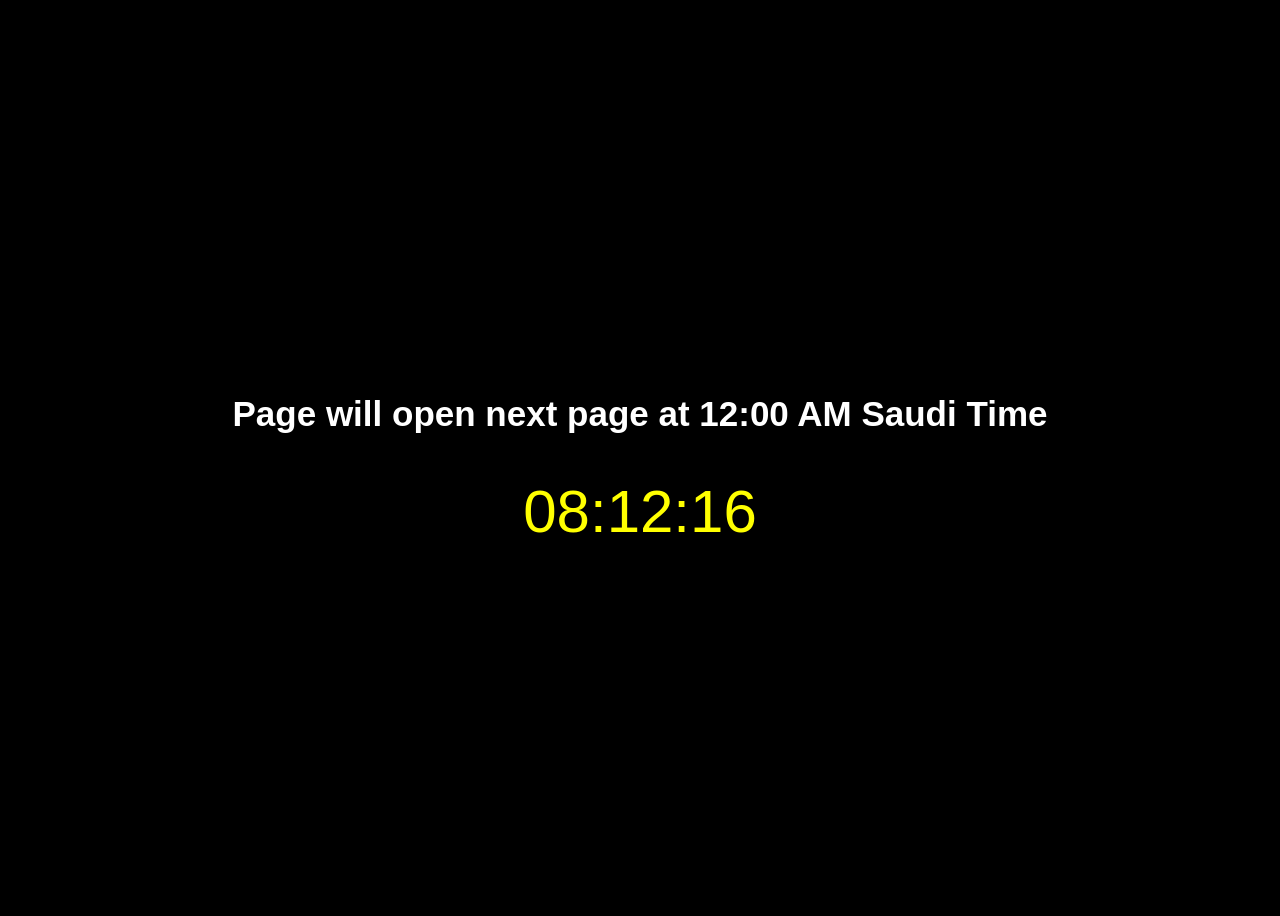
<file: index.html>
<!DOCTYPE html>
<html>
<head>
    <title>Saudi Midnight Redirect</title>
    <link rel="stylesheet" href="Style.css">
</head>
<body>

<h1>Page will open next page at 12:00 AM Saudi Time</h1>
<div id="clock"></div>

<script>
function checkSaudiMidnight() {
    const now = new Date();

    // Get Saudi Arabia time
    const saudiTime = new Date(
        now.toLocaleString("en-US", { timeZone: "Asia/Riyadh" })
    );

    const h = saudiTime.getHours();
    const m = saudiTime.getMinutes();
    const s = saudiTime.getSeconds();

    // Show live Saudi time
    document.getElementById("clock").textContent =
        `${h.toString().padStart(2,'0')}:${m.toString().padStart(2,'0')}:${s.toString().padStart(2,'0')}`;

    // Redirect exactly at 12:00:00 AM Saudi time
    if (h === 0 && m === 0 && s === 0) {
        window.location.href = "nextpage.html";
    }
}

// Run every second
setInterval(checkSaudiMidnight, 1000);
</script>

</body>
</html>
</html>
</file>
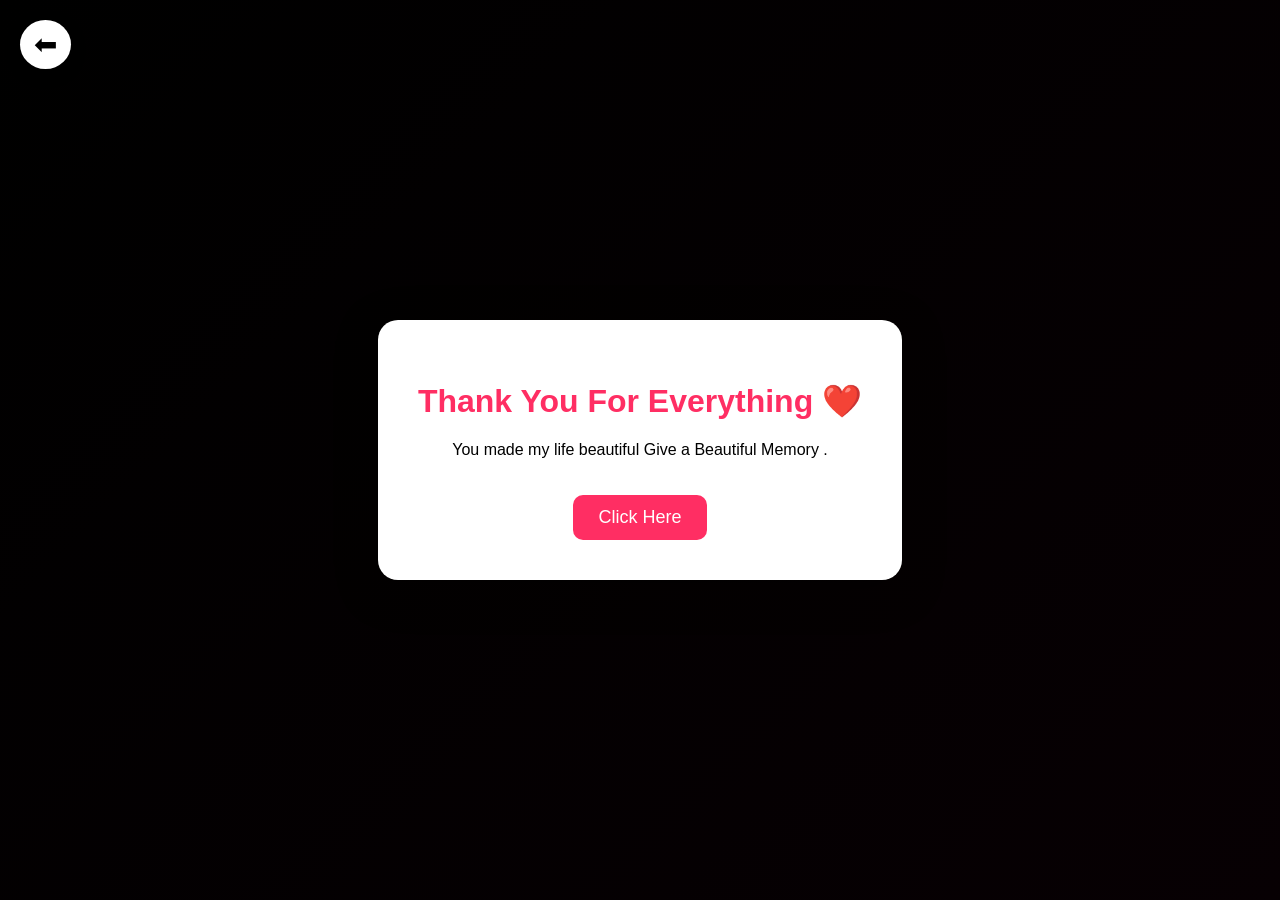
<file: Eight.html>
<!DOCTYPE html>
<html>
<head>
<title>Thank You</title>
<link rel="stylesheet" href="Eight.css">

</head>

<body>

<div class="box">

<h1>Thank You For Everything ❤️</h1>

<p>You made my life beautiful  Give a Beautiful Memory .</p>

<button onclick="fireHearts()">Click Here</button>

</div>

<div class="back-btn" onclick="goBack()">⬅</div>

<script>

function fireHearts(){

for(let i=0;i<30;i++){

let heart=document.createElement("div");

heart.className="heart";
heart.innerHTML="❤️";

heart.style.left=Math.random()*100+"vw";
heart.style.top="80vh";

document.body.appendChild(heart);

setTimeout(()=>{heart.remove();},3000);

}

}

  function goBack(){
window.location.href = "Seven.html";
}

</script>

</body>
</html>
</file>
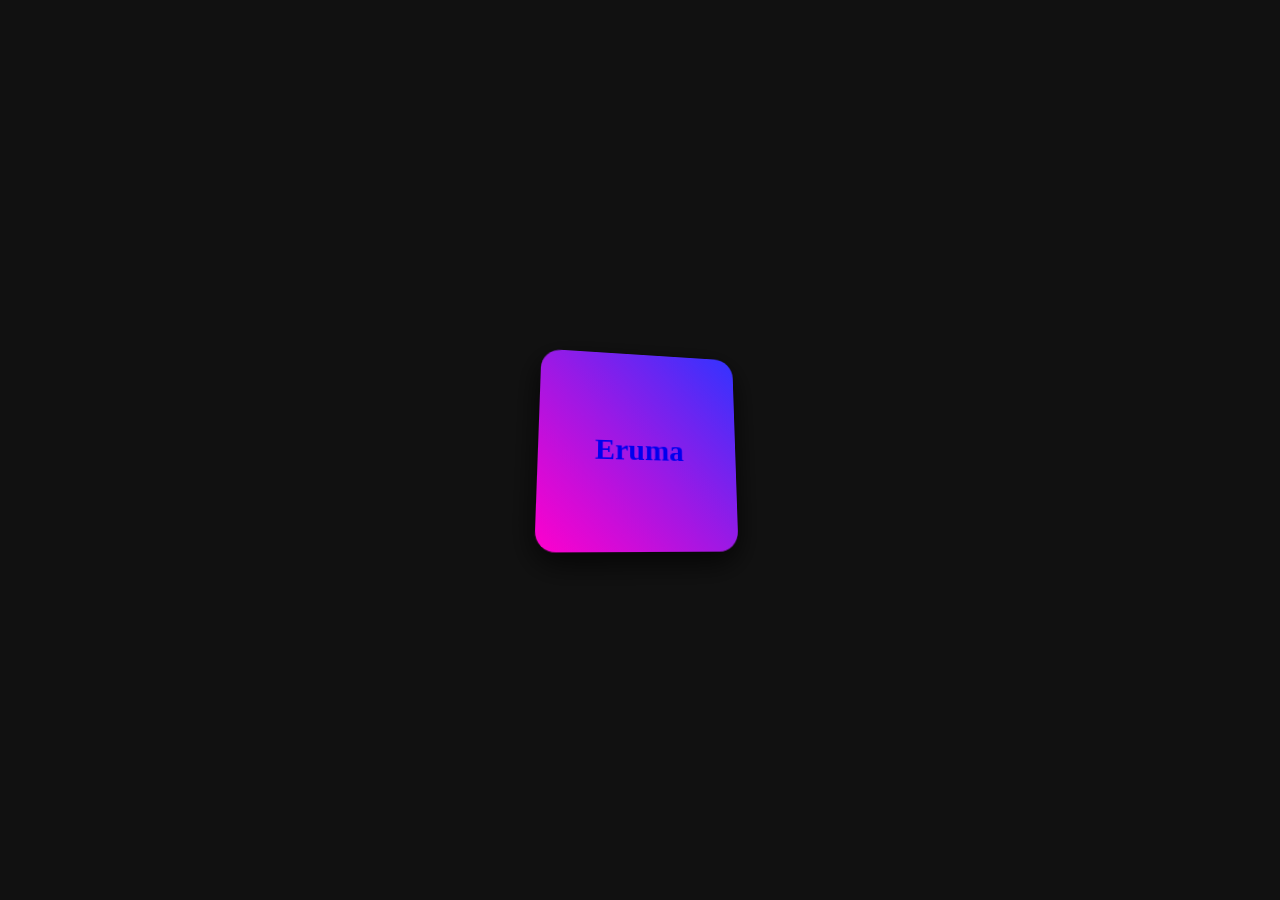
<file: Fifth.html>
<!DOCTYPE html>
<html>
<head>
<title>Glowing Boom Box</title>
<link rel="stylesheet" href="Fourth.css">
</head>

<body>

<div class="box" onclick="boomEffect()"><a href="Third.html" class="link">Eruma</a></div>

<script >
    function boomEffect(){

let box = document.querySelector(".box");

box.classList.add("glow");

/* remove glow after 1 second */
setTimeout(()=>{
box.classList.remove("glow");
},1000);

}
</script>
</body>
</html>
</file>
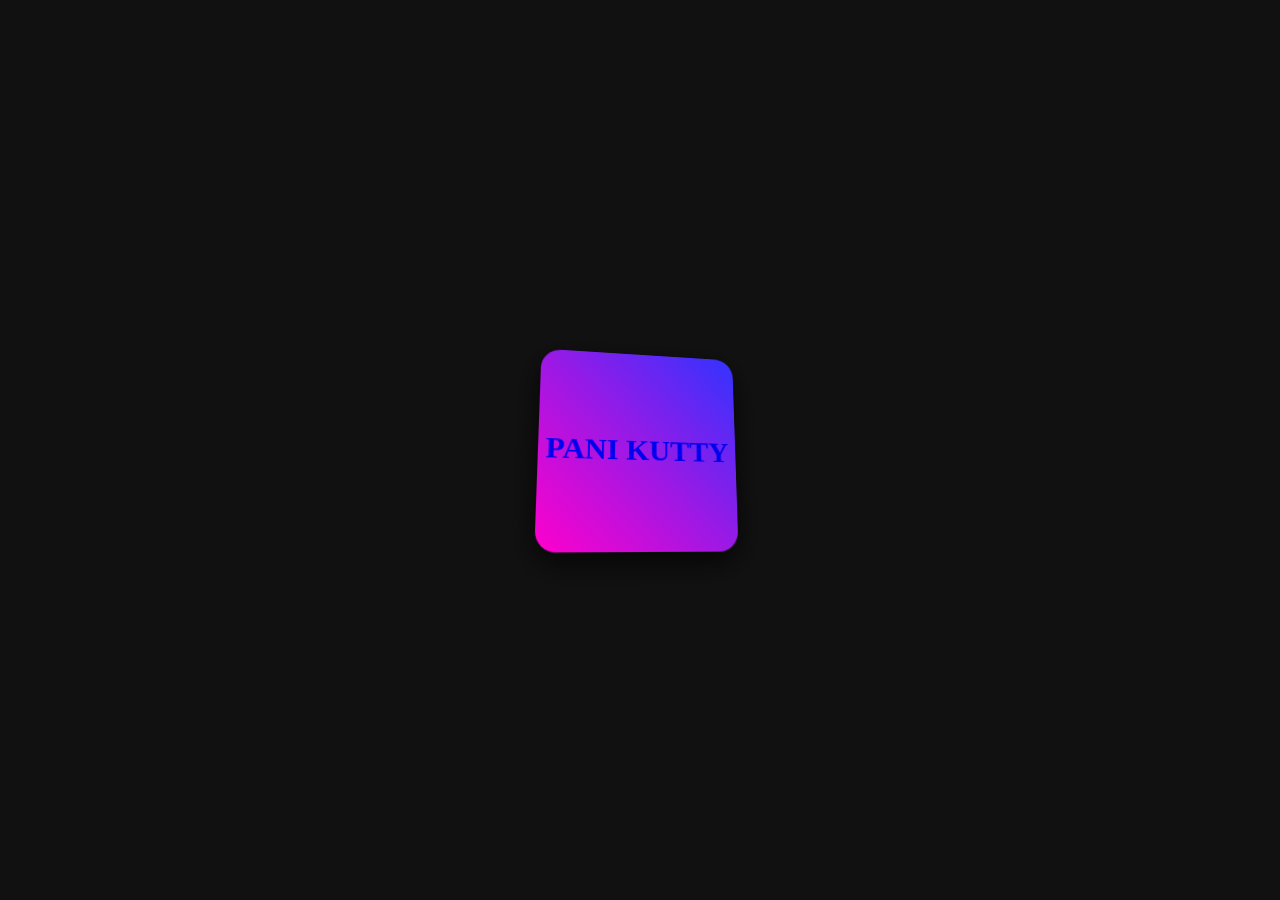
<file: Fourth.html>
<!DOCTYPE html>
<html>
<head>
<title>Glowing Boom Box</title>
<link rel="stylesheet" href="Fourth.css">
</head>

<body>

<div class="box" onclick="boomEffect()"><a href="Third.html" class="link">PANI KUTTY</a></div>

<script >
    function boomEffect(){

let box = document.querySelector(".box");

box.classList.add("glow");

/* remove glow after 1 second */
setTimeout(()=>{
box.classList.remove("glow");
},1000);

}
</script>
</body>
</html>
</file>
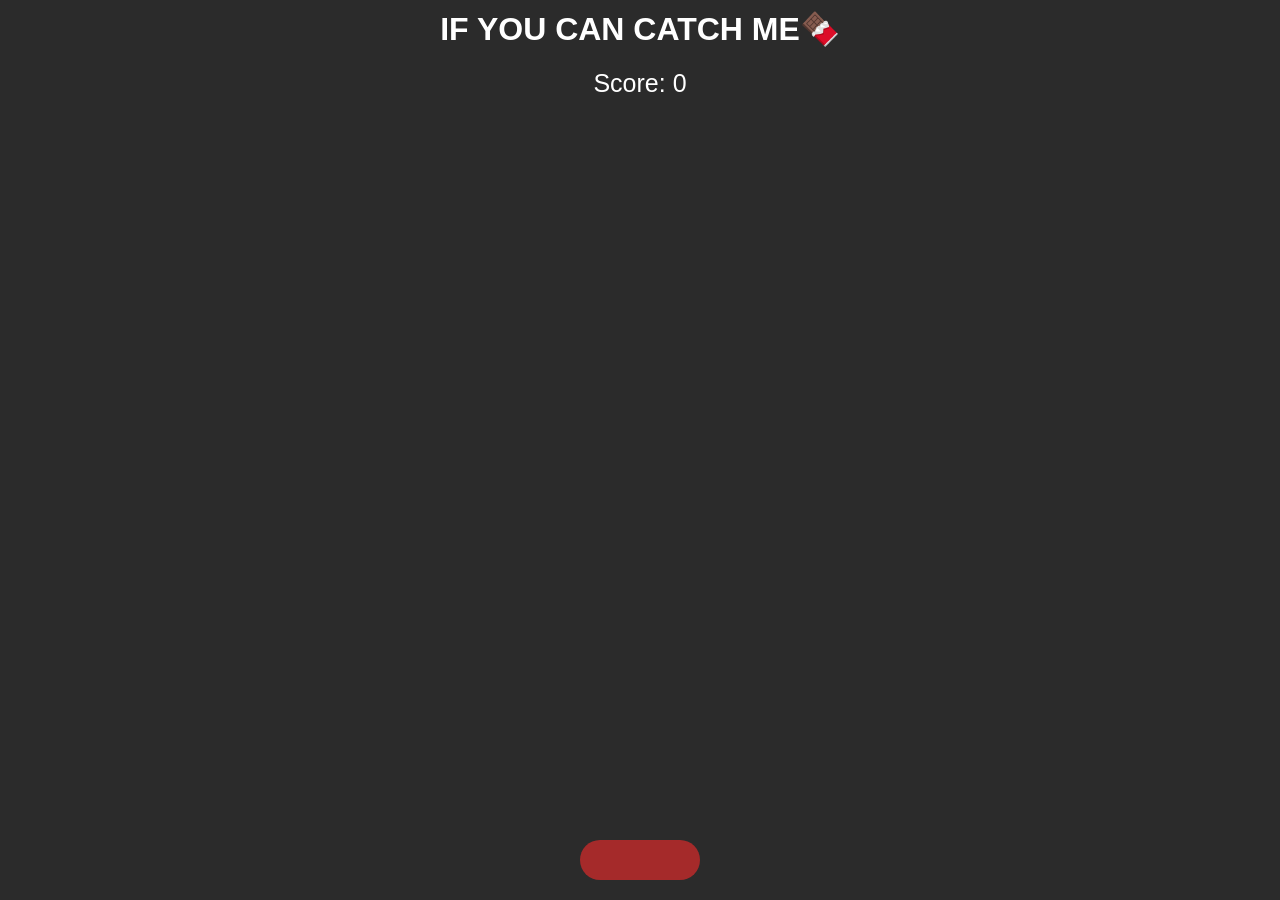
<file: nextpage.html>
<!DOCTYPE html>
<html>
<head>
<title>Next Page</title>
<link rel="stylesheet" href="next.css">
<meta name="viewport" content="width=device-width, initial-scale=1.0">
<style>
  body{
    margin:0;
    overflow:hidden;
    font-family: Arial, sans-serif;
    text-align:center;
  }
  #score{
    font-size:25px;
    margin:10px;
  }
  #basket{
    position:absolute;
    bottom:20px;
    left:50%;
    width:120px;
    height:40px;
    background:brown;
    border-radius:20px;
    transform:translateX(-50%);
    touch-action:none; /* prevent touch scrolling */
  }
  .choco{
    position:absolute;
    width:40px;
    height:40px;
    background:red;
    border-radius:50%;
  }
</style>
</head>

<body>

<h1>IF YOU CAN CATCH ME🍫</h1>
<div id="score">Score: 0</div>

<div id="basket"></div>

<script>
let score = 0;
let basket = document.getElementById("basket");

// Desktop mouse movement
document.addEventListener("mousemove",function(e){
  basket.style.left = e.clientX + "px";
});

// Mobile touch movement
document.addEventListener("touchmove", function(e){
  let touch = e.touches[0];
  basket.style.left = touch.clientX + "px";
  e.preventDefault(); // prevent scrolling
}, {passive:false});

function createChocolate(){
  let choco = document.createElement("div");
  choco.classList.add("choco");
  choco.style.left = Math.random() * (window.innerWidth - 40) + "px"; // stay inside screen
  choco.style.top = "-50px"; // start above the screen
  document.body.appendChild(choco);

  let fall = setInterval(function(){
    let top = choco.offsetTop;
    choco.style.top = top + 5 + "px";

    let basketRect = basket.getBoundingClientRect();
    let chocoRect = choco.getBoundingClientRect();

    if(
      chocoRect.bottom >= basketRect.top &&
      chocoRect.left < basketRect.right &&
      chocoRect.right > basketRect.left
    ){
      score++;
      document.getElementById("score").innerHTML="Score: "+score;
      choco.remove();
      clearInterval(fall);

      // Redirect after certain score
      if(score == 27){
        window.location.href="First.html";
      }
    }

    // Remove if out of screen
    if(top > window.innerHeight){
      choco.remove();
      clearInterval(fall);
    }

  },30);
}

setInterval(createChocolate,1200);
</script>
</body>
</html>
</html>
</file>
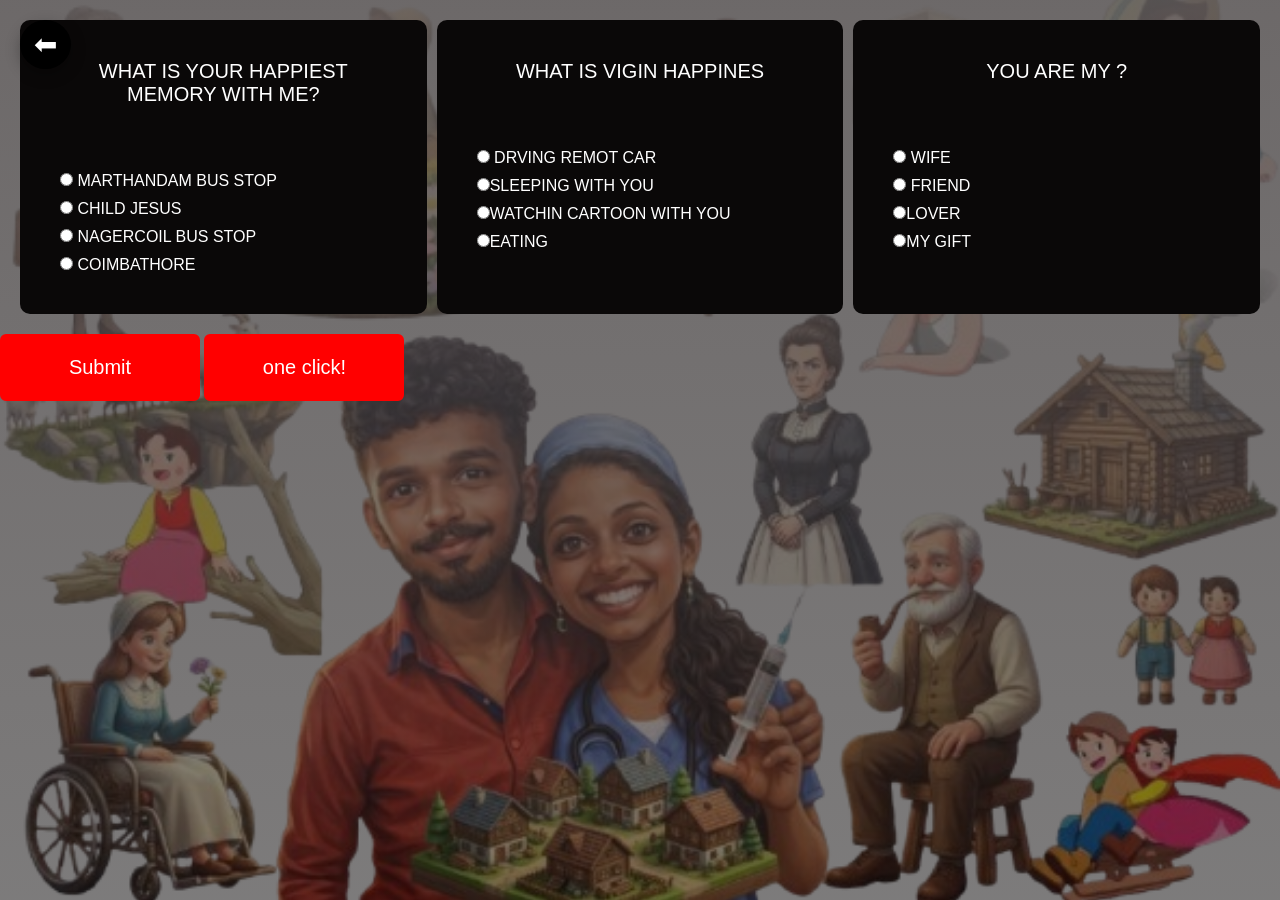
<file: second.html>
<!DOCTYPE html>
<html lang="en">
<head>
<meta charset="UTF-8">
<meta name="viewport" content="width=device-width, initial-scale=1.0">
<title>Birth day Girl</title>
<link rel="stylesheet" href="second.css">
</head>
<body>
<div class="bac_box">
<div class="grid-container">

<div class="box">
<p> WHAT IS YOUR HAPPIEST MEMORY WITH ME?</p>
<br>
<br>
<div class="options">

<label><input type="radio" name="q1" value="MARTHANDAM BUS STOP"> MARTHANDAM BUS STOP</label>
<label><input type="radio" name="q1" value="CHILD JESUS"> CHILD JESUS</label>
<label><input type="radio" name="q1" value="NAGERCOIL BUS STOP"> NAGERCOIL BUS STOP</label>
<label><input type="radio" name="q1" value="COIMBATHORE"> COIMBATHORE</label>

</div>
</div>

<div class="box">
<p>WHAT IS VIGIN HAPPINES  </p>
<br>
<br>
<div class="options">
<label><input type="radio" name="q2" value="DRVING REMOT CAR"> DRVING REMOT CAR</label>
<label><input type="radio" name="q2" value="SLEEPING WITH YOU ">SLEEPING WITH YOU </label>
<label><input type="radio" name="q2" value="WATCHIN CARTOON">WATCHIN CARTOON WITH YOU</label>
<label><input type="radio" name="q2" value="EATING ">EATING  </label>
</div>
</div>

<div class="box">  
<p> YOU ARE  MY ?</p>
<br>
<br>
<div class="options">
<label><input type="radio" name="q3" value="WIFE"> WIFE</label>
<label><input type="radio" name="q3" vlaue="WIFE FRIEND"> FRIEND</label>
<label><input type="radio" name="q3" value="LOVER">LOVER</label>
<label><input type="radio" name="q3" value="MY GIFT">MY GIFT</label>

</div>    
 </div> 
 </div>
  
 <button onclick="checkAnswer()" class="button">Submit</button>
 <button onclick="document.body.classList.toggle('dark')"  class="click_btn">one click!</button>

</div>
<div class="back-btn" onclick="goBack()">⬅</div>

<script>
function checkAnswer(){

let q1 = document.querySelector('input[name="q1"]:checked')?.value;
let q2 = document.querySelector('input[name="q2"]:checked')?.value;
let q3 = document.querySelector('input[name="q3"]:checked')?.value;


if(q1=="COIMBATHORE" && q2=="WATCHIN CARTOON" && q3=="MY GIFT")
{
window.location.href="Third.html";
}
else{
alert("Wrong answer! Try again.");
}
}
/*nest page*/
function goBack(){
window.location.href = "First.html";
}
</script>


</body>
</html>
</file>
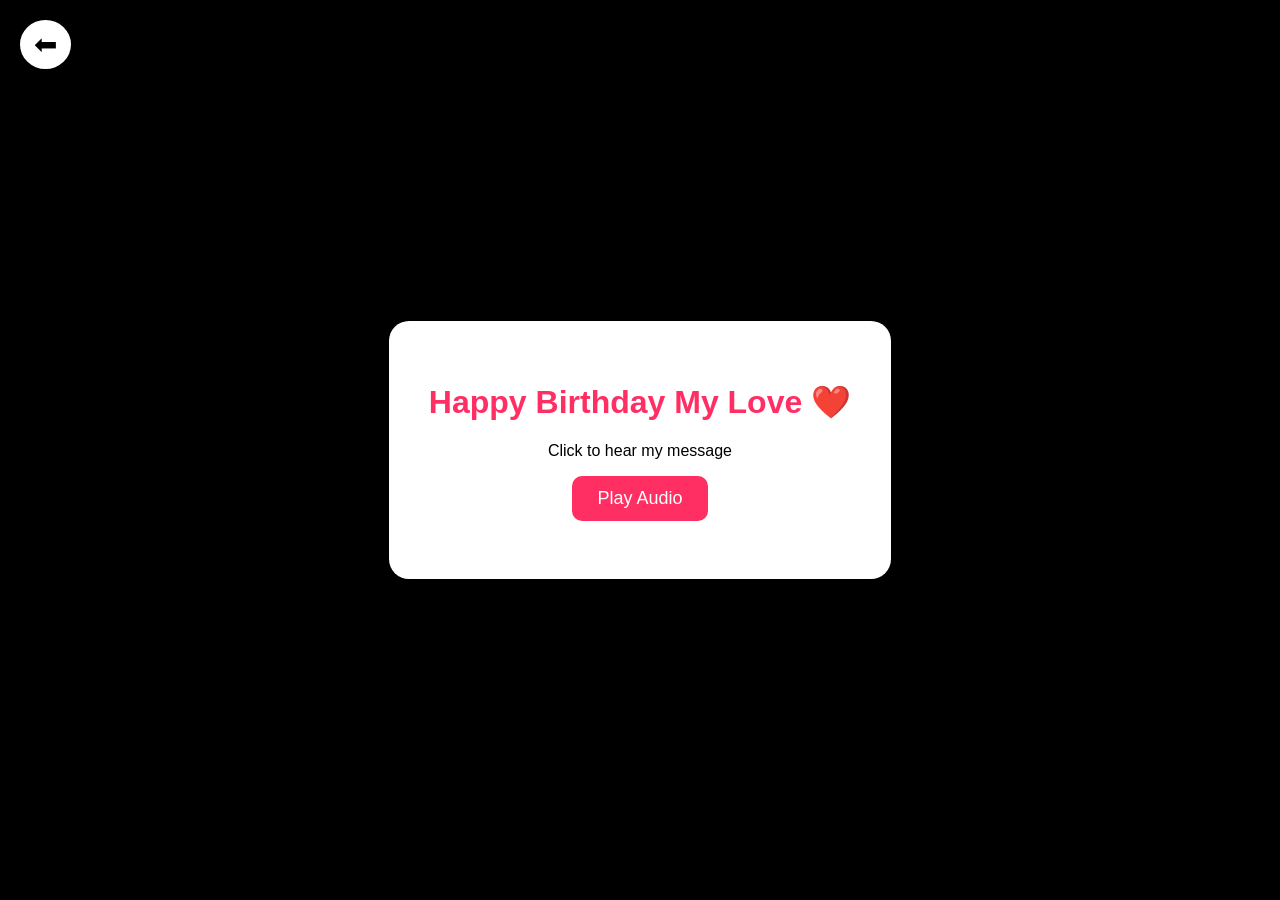
<file: Seven.html>
<!DOCTYPE html>
<html>
<head>
<title>Happy Birthday</title>

<link rel="stylesheet " href="Seven.css">
</head>

<body>

<div class="card">

<h1>Happy Birthday My Love ❤️</h1>

<a href="Eight.html" class="link"><p>Click to hear my message</p></a>

<button onclick="playAudio()">Play Audio</button>

<br><br>

<audio id="audio">
<source src="IMAGES/Seve/WhatsApp Video 2026-03-27 at 6.09.15 PM.mp4" type="audio/mpeg">
</audio>

</div>

<div class="back-btn" onclick="goBack()">⬅</div>

<script>

function playAudio(){
document.getElementById("audio").play();
startHearts();
}

function startHearts(){

setInterval(function(){

let heart = document.createElement("div");
heart.className="heart";
heart.innerHTML="❤️";

heart.style.left=Math.random()*100+"vw";

document.body.appendChild(heart);

setTimeout(()=>{heart.remove();},5000);

},300);

}



  function goBack(){
window.location.href = "Six.html";
}
</script>

</body>
</html>
</file>
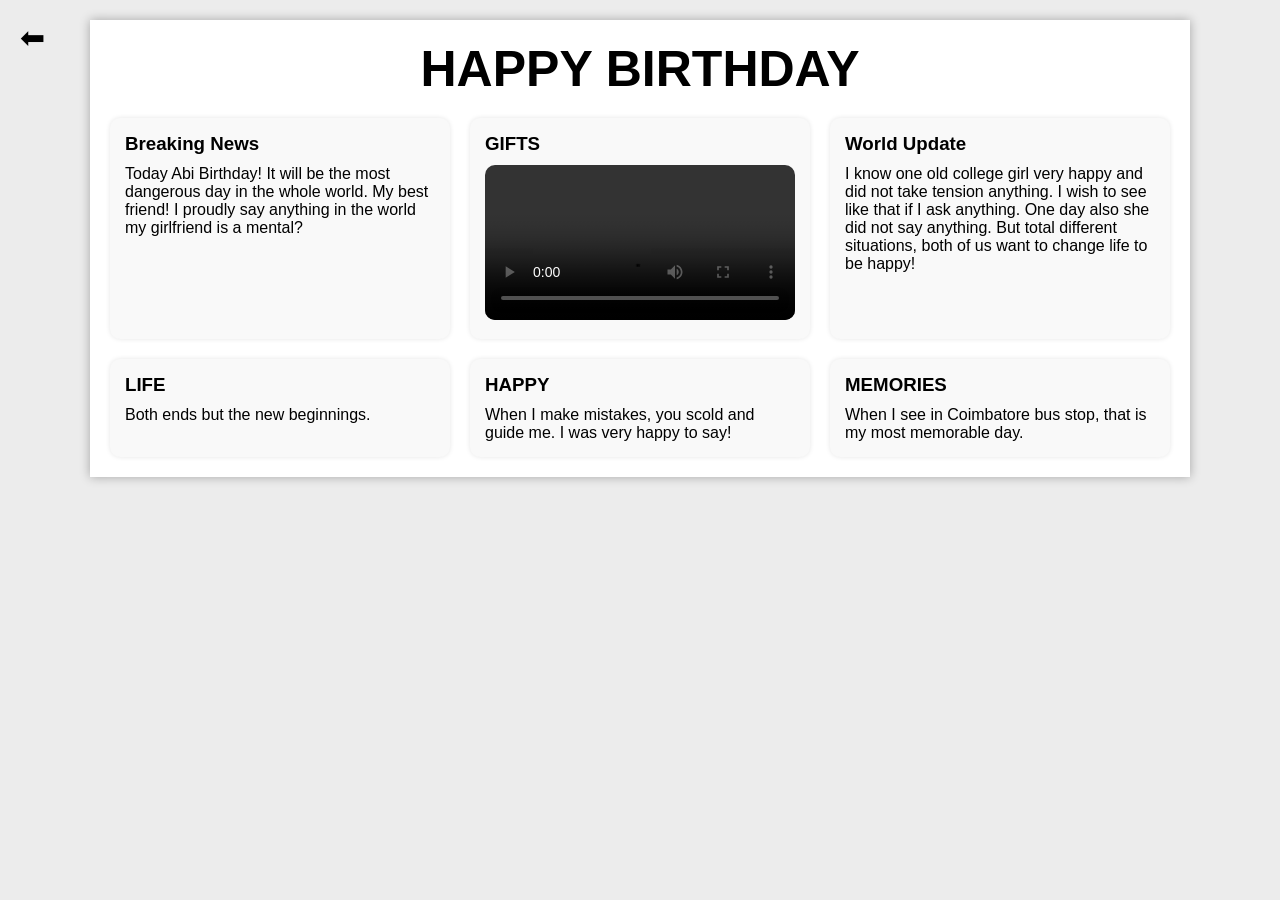
<file: Six.html>
<!DOCTYPE html>
<html lang="en">
<head>
<meta charset="UTF-8">
<meta name="viewport" content="width=device-width, initial-scale=1.0">
<title>Real Newspaper Layout</title>
<link rel="stylesheet" href="Six.css">

</head>

<body>

<div class="paper">

  <div class="title"><a href="Seven.html" class="link">HAPPY BIRTHDAY</a></div>

  <div class="news-grid">

    <div class="article">
      <h3>Breaking News</h3>
      Today Abi Birthday! It will be the most dangerous day in the whole world. My best friend! I proudly say anything in the world my girlfriend is a mental?
    </div>

    <div class="video-box">
      <h3>GIFTS</h3>
      <video controls>
        <source src="IMAGES/six/CALENDER.mp4" type="video/mp4">
      </video>
    </div>

    <div class="article">
      <h3>World Update</h3>
      I know one old college girl very happy and did not take tension anything. I wish to see like that if I ask anything. One day also she did not say anything. But total different situations, both of us want to change life to be happy!
    </div>

    <div class="article">
      <h3>LIFE</h3>
      Both ends but the new beginnings.
    </div>

    <div class="article">
      <h3>HAPPY</h3>
      When I make mistakes, you scold and guide me. I was very happy to say!
    </div>

    <div class="article">
      <h3>MEMORIES</h3>
      When I see in Coimbatore bus stop, that is my most memorable day.
    </div>

  </div>

</div>

<div class="back-btn" onclick="goBack()">⬅</div>
<script>
function goBack(){
  window.location.href = "Third.html";
}
</script>

</body>
</html>
</file>
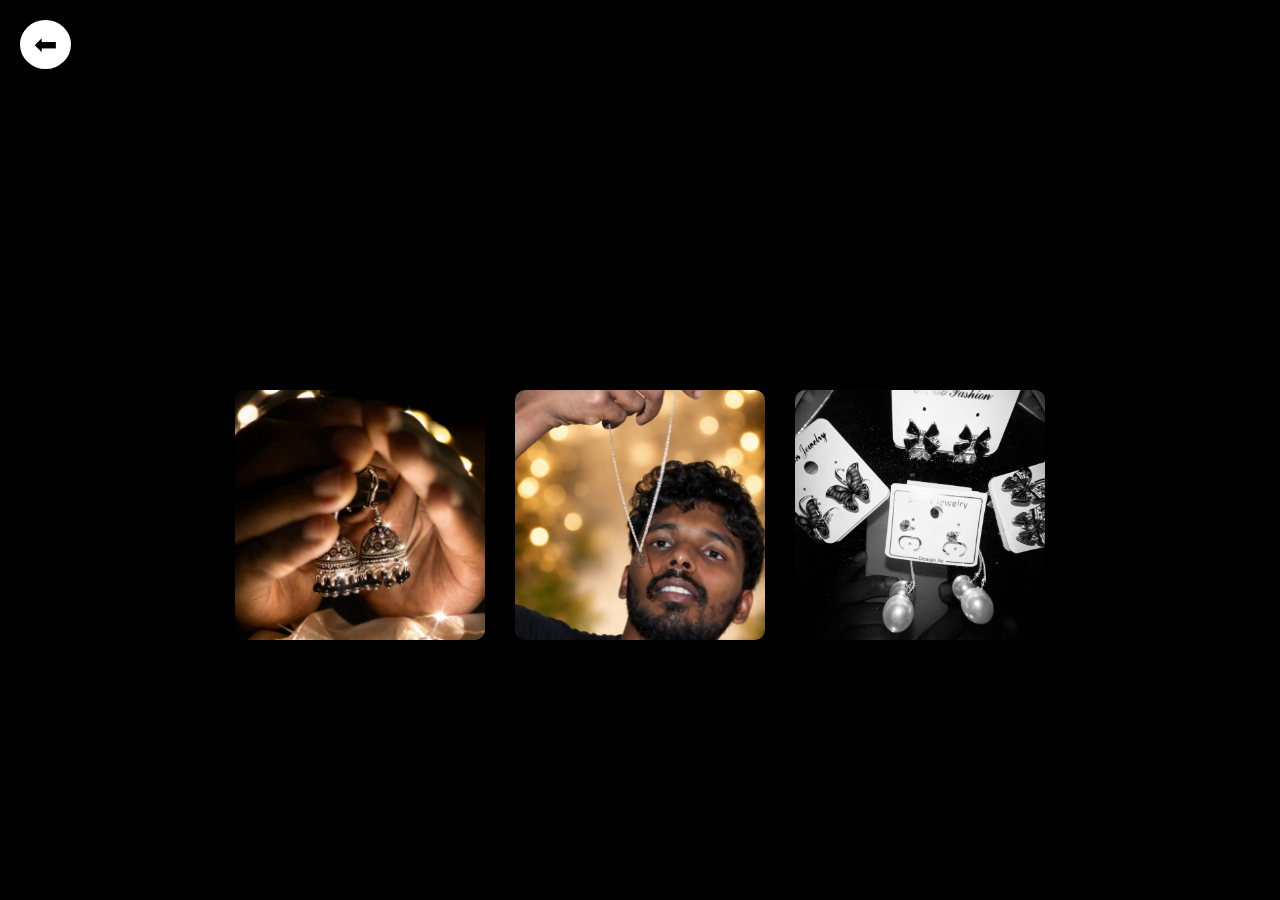
<file: Third.html>
<!DOCTYPE html>
<html lang="en">
<head>
    <meta charset="UTF-8">
    <meta name="viewport" content="width=device-width, initial-scale=1.0">
    <title>Birth day Girl</title>
    <link rel="stylesheet" href="Third.css">

</head>
<body>
    

<video autoplay muted loop id="bg-video">
<source src="IMAGES/Thirdpage/Firstcentervideo.mp4" type="video/mp4">
</video>

<div class="card-container">

<div class="card">
  <div class="content">
    <div class="front">
      <img src="IMAGES/Thirdpage/Firstimg.png">
    </div>
    <div class="back">
     <a href="Fourth.html"  class="link">Love</a>
    </div>
  </div>
</div>

<div class="card">
  <div class="content">
    <div class="front">
      <img src="IMAGES/Thirdpage/Thirdimg.png">
    </div>
    <div class="back">
      <a href="Six.html"  class="link">Smile</a>
      
    </div>
  </div>
</div>

<div class="card">
  <div class="content">
    <div class="front">
      <img src="IMAGES/Thirdpage/second.jpeg">
    </div>
    <div class="back">
      <a href="Fifth.html"  class="link">Forever</a>
      
    </div>
  </div>
</div>

</div>
<div class="back-btn" onclick="goBack()">⬅</div>
<script>
    function goBack(){
window.location.href = "second.html";
}
</script>
</body>
</html>
</file>
<file: Style.css>
body{
background:black;
color:white;
height:100vh;
display:flex;
justify-content:center;
align-items:center;
flex-direction:column;
font-family:Arial;
}

h1{
font-size:35px;
}

#clock{
font-size:60px;
color:yellow;
margin-top:20px;
}
</file>
<file: Eight.css>
body{
margin:0;
height:100vh;
display:flex;
justify-content:center;
align-items:center;
background:linear-gradient(135deg,#000000,#070003);
font-family:Arial;
overflow:hidden;
}

/* Box */
.box{
background:white;
padding:40px;
text-align:center;
border-radius:20px;
box-shadow:0 10px 40px rgba(0,0,0,0.4);
}

h1{
color:#ff2e63;
}

button{
padding:12px 25px;
border:none;
background:#ff2e63;
color:white;
font-size:18px;
border-radius:10px;
cursor:pointer;
margin-top:20px;
}

/* Heart firework */
.heart{
position:absolute;
font-size:30px;
color:red;
animation:fire 3s linear forwards;
}

@keyframes fire{

0%{
transform:translateY(0) scale(0.5);
opacity:1;
}

100%{
transform:translateY(-400px) scale(2);
opacity:0;
}

}

/*nest btn*/

.back-btn{
position:fixed;
top:20px;
left:20px;
font-size:28px;
background:white;
padding:8px 14px;
border-radius:50%;
box-shadow:0 5px 15px rgba(0,0,0,0.3);
cursor:pointer;
z-index:1000;
}

.back-btn:hover{
background:#ff2e63;
color:white;
}
</file>
<file: Fourth.css>
body{
    margin:0;
    height:100vh;
    display:flex;
    justify-content:center;
    align-items:center;
    background:#111;
}

/* 3D BOX */
.box{
    width:200px;
    height:200px;
    background:linear-gradient(45deg,#ff00cc,#3333ff);
    display:flex;
    justify-content:center;
    align-items:center;
    color:white;
    font-size:30px;
    font-weight:bold;
    border-radius:20px;
    cursor:pointer;
    
    /* 3D look */
    box-shadow:0 10px 30px rgba(0,0,0,0.8);
    transform:perspective(500px) rotateX(10deg) rotateY(10deg);

    transition:0.3s;
}

/* GLOW EFFECT */
.box.glow{
    box-shadow:
    0 0 20px #ff00cc,
    0 0 40px #ff00cc,
    0 0 60px #ff00cc,
    0 0 80px #3333ff;

    transform:scale(1.2) rotate(5deg);
}

.link{
    list-style-type: none;
    text-decoration: none;
}
</file>
<file: next.css>
body{
margin:0;
overflow:hidden;
background:#2b2b2b;
font-family:Arial, sans-serif;
color:white;
text-align:center;
}

/* Title */
h1{
margin-top:10px;
font-size:2rem;
}

/* Score */
#score{
font-size:25px;
margin:10px;
}

/* Basket */
#basket{
position:absolute;
bottom:20px;
left:50%;
width:120px;
height:40px;
background:brown;
border-radius:20px;
transform:translateX(-50%);
}

/* Chocolate */
.choco{
position:absolute;
top:-50px;
width:40px;
height:40px;
background:#5a2d0c;
border-radius:10px;
}

/* Tablet */
@media (max-width:768px){

h1{
font-size:1.6rem;
}

#score{
font-size:22px;
}

#basket{
width:100px;
height:35px;
}

.choco{
width:35px;
height:35px;
}

}

/* Mobile */
@media (max-width:480px){

h1{
font-size:1.3rem;
}

#score{
font-size:20px;
}

#basket{
width:80px;
height:30px;
bottom:15px;
}

.choco{
width:30px;
height:30px;
}

}
</file>
<file: second.css>
*{
margin:0;
padding:0;
box-sizing:border-box;
}

body{
background:rgb(243,240,240);
transition:0.5s;
font-family:Arial, Helvetica, sans-serif;
}

.dark{
background:black;
}

/* Background Box */

.bac_box{
height:100vh;
background:
linear-gradient(rgba(94,90,90,0.9), rgba(7,7,7,0.5)),
url("IMAGES/Secondpage/bc.png");
background-size:cover;
background-position:center;
}

/* Grid Layout */

.grid-container{
display:grid;
grid-template-columns:repeat(3,1fr);
gap:10px;
padding:20px;
}

/* Boxes */

.box{
background:rgb(10,8,8);
color:white;
border-radius:10px;
padding:40px;
text-align:center;
font-size:20px;
transition:0.3s;
}

.box:hover{
box-shadow:0 0 10px gray;
border:4px solid red;
}

.box h6{
font-family:'Gill Sans','Trebuchet MS',sans-serif;
}

/* Options */

.options{
display:flex;
flex-direction:column;
align-items:flex-start;
gap:10px;
font-size:1rem;
margin-top:20px;
}

/* Buttons */

.button,
.click_btn{
padding:20px;
border:2px solid red;
color:white;
background-color:red;
width:200px;
text-align:center;
font-size:20px;
border-radius:6px;
cursor:pointer;
}

/* Mobile Responsive */

/* Tablet */
@media (max-width:768px){

.grid-container{
grid-template-columns:repeat(2,1fr);
}

.box{
padding:30px;
font-size:18px;
}

.button,
.click_btn{
width:180px;
font-size:18px;
}

}

/* Mobile */
@media (max-width:480px){

.grid-container{
grid-template-columns:1fr;
padding:10px;
}

.box{
padding:20px;
font-size:16px;
}

.options{
font-size:0.9rem;
}

.button,
.click_btn{
width:160px;
font-size:16px;
padding:15px;
}

}

/* Back Button */

.back-btn{
position:fixed;
top:20px;
left:20px;
font-size:28px;
color:white;
background:black;
padding:8px 14px;
border-radius:50%;
box-shadow:0 5px 15px rgba(0,0,0,0.3);
cursor:pointer;
z-index:1000;
}

.back-btn:hover{
background:#ff2e63;
color:white;
}
</file>
<file: Seven.css>
body{
margin:0;
height:100vh;
display:flex;
justify-content:center;
align-items:center;
background:linear-gradient(135deg,#000000,#000000);
font-family:Arial;
overflow:hidden;
}

/* Card */
.card{
background:white;
padding:40px;
border-radius:20px;
text-align:center;
box-shadow:0 10px 30px rgba(0,0,0,0.4);
}

/* Heading animation */
h1{
color:#ff2e63;
animation:glow 2s infinite alternate;
}

@keyframes glow{
from{ text-shadow:0 0 10px pink;}
to{ text-shadow:0 0 25px red;}
}

/* Heart animation */
.heart{
position:absolute;
color:red;
font-size:25px;
animation:float 5s linear infinite;
}

@keyframes float{
0%{transform:translateY(100vh);}
100%{transform:translateY(-10vh);}
}

button{
padding:12px 25px;
border:none;
background:#ff2e63;
color:white;
font-size:18px;
border-radius:10px;
cursor:pointer;
}
.link{
    list-style-type: none;
    color:black;
    text-decoration: none;
}


/*nest btn*/

.back-btn{
position:fixed;
top:20px;
left:20px;
font-size:28px;
background:white;
padding:8px 14px;
border-radius:50%;
box-shadow:0 5px 15px rgba(0,0,0,0.3);
cursor:pointer;
z-index:1000;
}

.back-btn:hover{
background:#ff2e63;
color:white;
}
</file>
<file: Six.css>
/* Reset */
* {
  margin:0;
  padding:0;
  box-sizing:border-box;
}

body{
  font-family: Arial, sans-serif;
  background:#ececec;
}

.paper{
  max-width:1100px;
  margin:20px auto;
  background:white;
  padding:20px;
  box-shadow:0 0 10px rgba(0,0,0,0.3);
}

.title{
  text-align:center;
  font-size:50px;
  font-weight:bold;
  margin-bottom:20px;
}

.title .link{
  text-decoration:none;
  color:black;
}

.news-grid{
  display:grid;
  grid-template-columns: repeat(3,1fr);
  gap:20px;
}

.article, .video-box{
  background:#f9f9f9;
  padding:15px;
  border-radius:10px;
  box-shadow:0 0 5px rgba(0,0,0,0.1);
}

.article h3, .video-box h3{
  margin-bottom:10px;
}

/* Video styling */
.video-box video{
  width:100%;
  height:auto;
  border-radius:10px;
}

/* Back button */
.back-btn{
  position:fixed;
  top:20px;
  left:20px;
  font-size:30px;
  cursor:pointer;
}

/* Mobile Responsive */
@media (max-width: 900px){
  .news-grid{
    grid-template-columns: repeat(2,1fr);
  }
  .title{
    font-size:40px;
  }
}

@media (max-width: 600px){
  .news-grid{
    grid-template-columns: 1fr;
  }
  .title{
    font-size:32px;
  }
  .back-btn{
    font-size:25px;
  }
}
</file>
<file: Third.css>
*{
margin:0;
padding:0;
box-sizing:border-box;
}

body{
color:white;
background:black;
text-align:center;
font-family:Arial, sans-serif;
}

/* VIDEO TOP */
#bg-video{
display:block;
margin:30px auto;
width:90%;
max-width:500px;
height:300px;
border-radius:10px;
object-fit:cover;
}

/* CARD CONTAINER */
.card-container{
display:flex;
justify-content:center;
flex-wrap:wrap;
gap:30px;
margin-top:40px;
padding:20px;
}

/* CARD */
.card{
width:250px;
height:250px;
perspective:1000px;
}

.content{
position:relative;
width:100%;
height:100%;
transition:transform 0.8s;
transform-style:preserve-3d;
}

.card:hover .content{
transform:rotateY(180deg);
}

.front,
.back{
position:absolute;
width:100%;
height:100%;
border-radius:10px;
backface-visibility:hidden;
display:flex;
align-items:center;
justify-content:center;
}

.front img{
width:100%;
height:100%;
border-radius:10px;
object-fit:cover;
}

.back{
background:#03446A;
color:white;
font-size:25px;
transform:rotateY(180deg);
}

.link{
list-style-type:none;
text-decoration:none;
color:white;
}

/* BACK BUTTON */
.back-btn{
position:fixed;
top:20px;
left:20px;
font-size:28px;
color:black;
background:white;
padding:8px 14px;
border-radius:50%;
box-shadow:0 5px 15px rgba(0,0,0,0.3);
cursor:pointer;
z-index:1000;
}

.back-btn:hover{
background:#ff2e63;
color:white;
}

/* MOBILE RESPONSIVE */
@media(max-width:768px){

#bg-video{
width:95%;
height:200px;
}

.card{
width:200px;
height:200px;
}

.back{
font-size:20px;
}

}

/* SMALL MOBILE */
@media(max-width:480px){

.card-container{
flex-direction:column;
align-items:center;
}

.card{
width:90%;
max-width:300px;
height:200px;
}

#bg-video{
height:180px;
}

}
</file>
